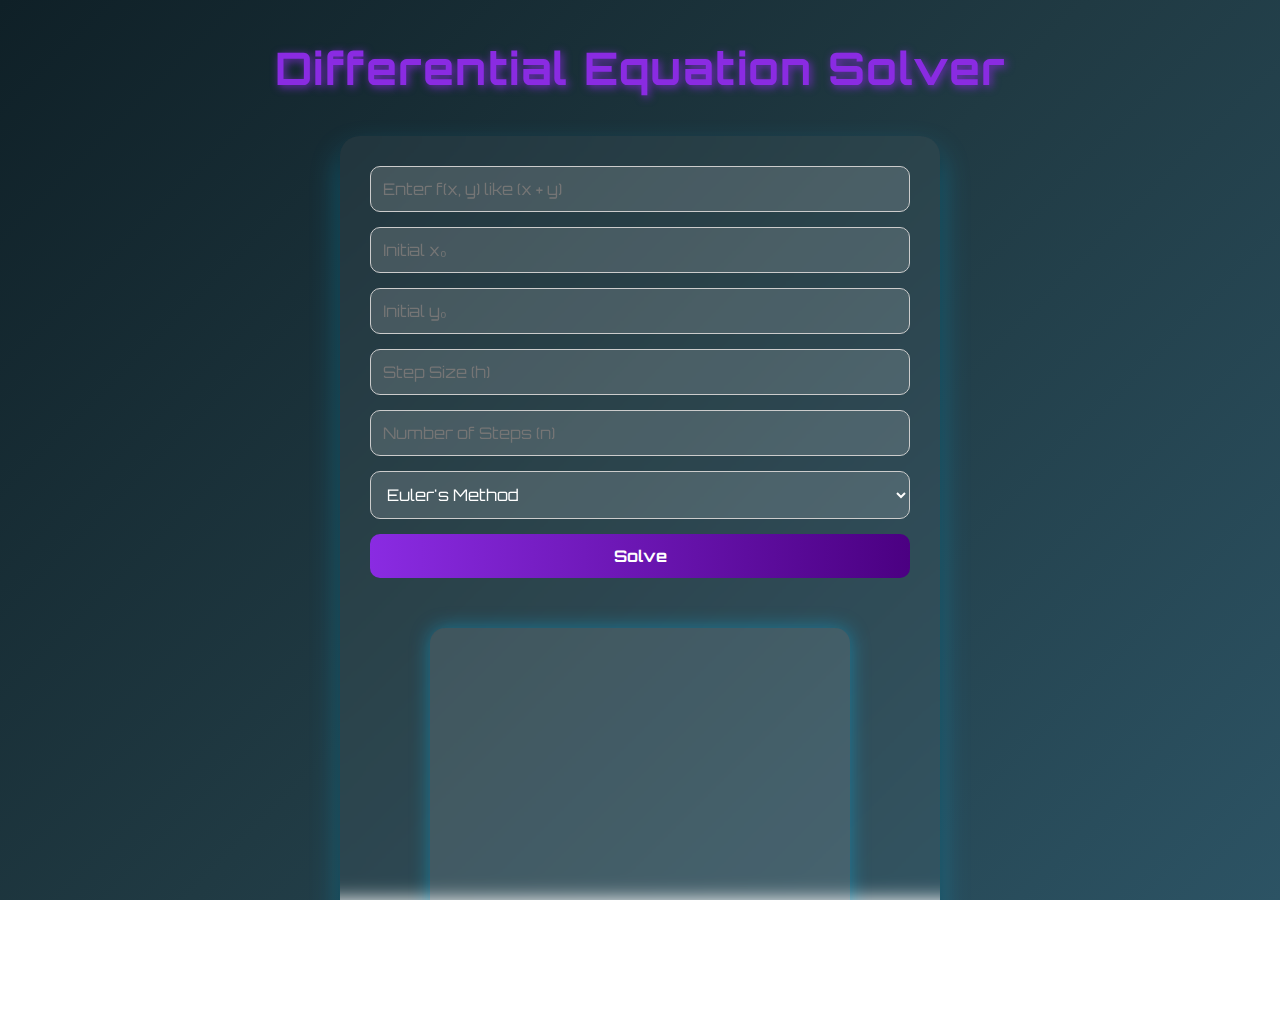
<file: index.html>
<!DOCTYPE html>
<html lang="en">
<head>
  <meta charset="UTF-8">
  <title>Differential Equation Solver</title>
  <link href="https://fonts.googleapis.com/css2?family=Orbitron:wght@500&display=swap" rel="stylesheet">
  <link rel="stylesheet" href="index.css">
</head>

<body>

<h1>Differential Equation Solver</h1>

<div class="container">
  <input type="text" id="equation" placeholder="Enter f(x, y) like (x + y)">
  <input type="number" id="x0" placeholder="Initial x₀" step="any">
  <input type="number" id="y0" placeholder="Initial y₀" step="any">
  <input type="number" id="h" placeholder="Step Size (h)" step="any">
  <input type="number" id="steps" placeholder="Number of Steps (n)">
  
  <select id="method">
    <option value="euler">Euler's Method</option>
    <option value="runge-kutta">Runge-Kutta 4th Order</option>
    <option value="taylor">Taylor Series Method</option>
    <option value="milne">Milne’s Predictor-Corrector</option>
  </select>

  <button onclick="solveEquation()">Solve</button>

  <div id="output"></div>

  <canvas id="graph" width="400" height="300"></canvas>
</div>

<script>
function f(x, y, expression) {
  return eval(expression);
}

function solveEquation() {
  const expr = document.getElementById('equation').value;
  let x = parseFloat(document.getElementById('x0').value);
  let y = parseFloat(document.getElementById('y0').value);
  const h = parseFloat(document.getElementById('h').value);
  const n = parseInt(document.getElementById('steps').value);
  const method = document.getElementById('method').value;
  
  let results = [];

  if (method === 'euler') {
    for (let i = 0; i <= n; i++) {
      results.push({ x, y });
      y = y + h * f(x, y, expr);
      x += h;
    }
  } else if (method === 'runge-kutta') {
    for (let i = 0; i <= n; i++) {
      results.push({ x, y });
      let k1 = h * f(x, y, expr);
      let k2 = h * f(x + h/2, y + k1/2, expr);
      let k3 = h * f(x + h/2, y + k2/2, expr);
      let k4 = h * f(x + h, y + k3, expr);
      y = y + (k1 + 2*k2 + 2*k3 + k4) / 6;
      x += h;
    }
  } else if (method === 'taylor') {
    for (let i = 0; i <= n; i++) {
      results.push({ x, y });
      y = y + h * f(x, y, expr) + (h**2/2)*(1 + f(x, y, expr));
      x += h;
    }
  } else if (method === 'milne') {
    for (let j = 0; j < 3; j++) {
      results.push({ x, y });
      let k1 = h * f(x, y, expr);
      let k2 = h * f(x + h/2, y + k1/2, expr);
      let k3 = h * f(x + h/2, y + k2/2, expr);
      let k4 = h * f(x + h, y + k3, expr);
      y = y + (k1 + 2*k2 + 2*k3 + k4) / 6;
      x += h;
    }
    for (let i = 3; i <= n; i++) {
      let y_predict = results[i-3].y + (4*h/3)*(2*f(results[i-2].x, results[i-2].y, expr) - f(results[i-1].x, results[i-1].y, expr) + 2*f(x, y, expr));
      let y_correct = results[i-1].y + (h/3)*(f(results[i-1].x, results[i-1].y, expr) + 4*f(x, y, expr) + f(x+h, y_predict, expr));
      results.push({ x, y: y_correct });
      x += h;
      y = y_correct;
    }
  }

  displayResults(results);
  drawGraph(results);
}

function displayResults(results) {
  let output = "<table><tr><th>Step</th><th>x</th><th>y</th></tr>";
  results.forEach((point, idx) => {
    output += `<tr><td>${idx}</td><td>${point.x.toFixed(4)}</td><td>${point.y.toFixed(4)}</td></tr>`;
  });
  output += "</table>";
  document.getElementById('output').innerHTML = output;
}

function drawGraph(results) {
  const canvas = document.getElementById('graph');
  const ctx = canvas.getContext('2d');
  ctx.clearRect(0, 0, canvas.width, canvas.height);
  
  ctx.beginPath();
  ctx.moveTo(results[0].x * 30 + 50, canvas.height - (results[0].y * 20 + 50));
  
  for (let i = 1; i < results.length; i++) {
    ctx.lineTo(results[i].x * 30 + 50, canvas.height - (results[i].y * 20 + 50));
  }
  
  ctx.strokeStyle = "#8a2be2";
  ctx.lineWidth = 3;
  ctx.shadowColor = "#8a2be2";
  ctx.shadowBlur = 10;
  ctx.stroke();
}
</script>

</body>
</html>
</file>
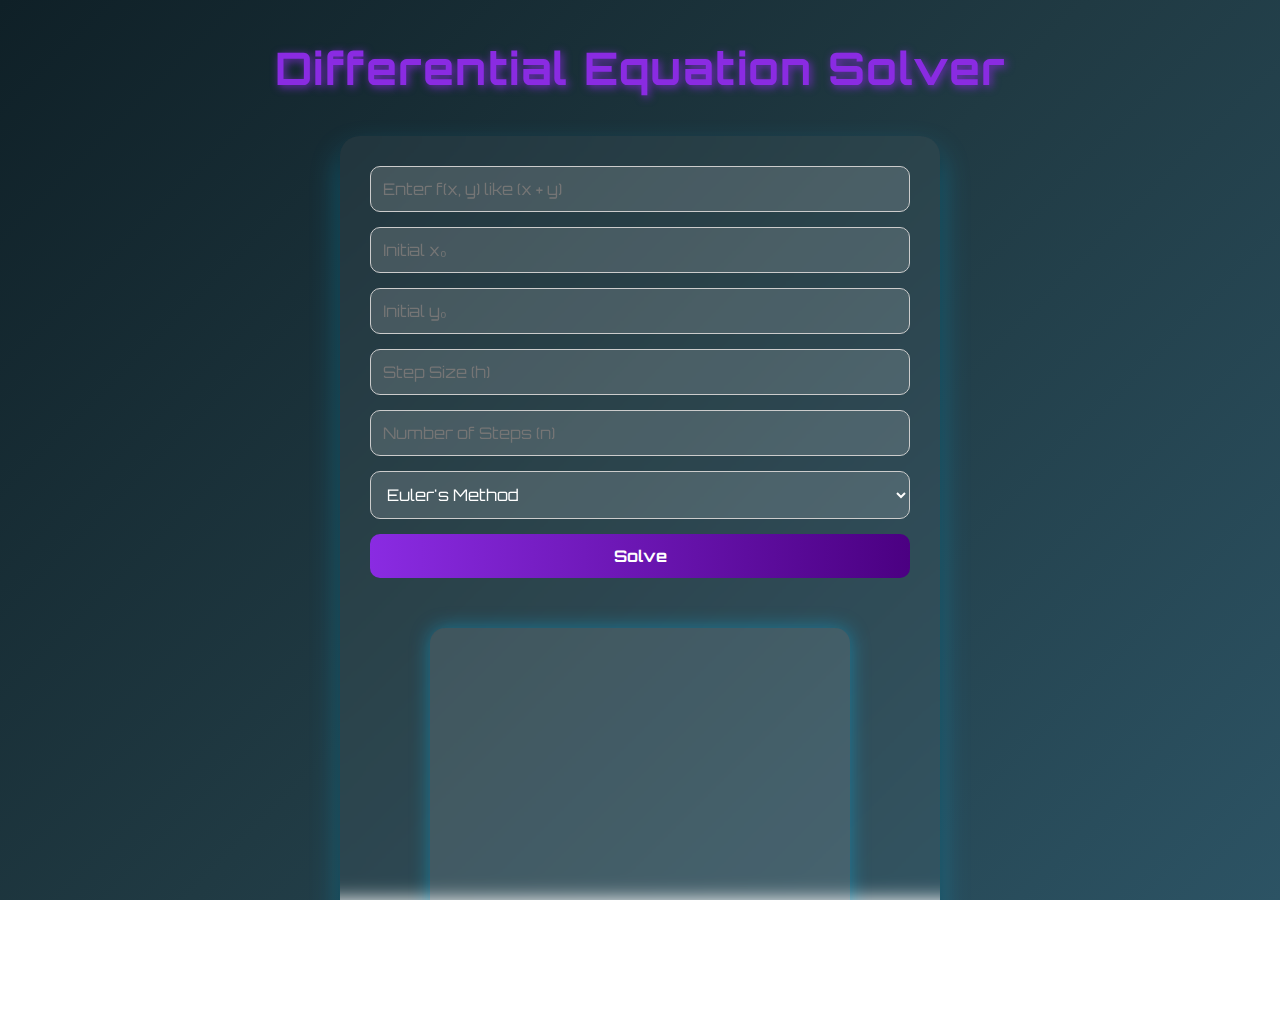
<file: try.html>
<!DOCTYPE html>
<html lang="en">
<head>
  <meta charset="UTF-8">
  <title>Differential Equation Solver</title>
  <link href="https://fonts.googleapis.com/css2?family=Orbitron:wght@500&display=swap" rel="stylesheet">
  <link rel="stylesheet" href="try.css">
</head>

<body>

<h1>Differential Equation Solver</h1>

<div class="container">
  <input type="text" id="equation" placeholder="Enter f(x, y) like (x + y)">
  <input type="number" id="x0" placeholder="Initial x₀" step="any">
  <input type="number" id="y0" placeholder="Initial y₀" step="any">
  <input type="number" id="h" placeholder="Step Size (h)" step="any">
  <input type="number" id="steps" placeholder="Number of Steps (n)">
  
  <select id="method">
    <option value="euler">Euler's Method</option>
    <option value="runge-kutta">Runge-Kutta 4th Order</option>
    <option value="taylor">Taylor Series Method</option>
    <option value="milne">Milne’s Predictor-Corrector</option>
  </select>

  <button onclick="solveEquation()">Solve</button>

  <div id="output"></div>

  <canvas id="graph" width="400" height="300"></canvas>
</div>

<script>
function f(x, y, expression) {
  return eval(expression);
}

function solveEquation() {
  const expr = document.getElementById('equation').value;
  let x = parseFloat(document.getElementById('x0').value);
  let y = parseFloat(document.getElementById('y0').value);
  const h = parseFloat(document.getElementById('h').value);
  const n = parseInt(document.getElementById('steps').value);
  const method = document.getElementById('method').value;
  
  let results = [];

  if (method === 'euler') {
    for (let i = 0; i <= n; i++) {
      results.push({ x, y });
      y = y + h * f(x, y, expr);
      x += h;
    }
  } else if (method === 'runge-kutta') {
    for (let i = 0; i <= n; i++) {
      results.push({ x, y });
      let k1 = h * f(x, y, expr);
      let k2 = h * f(x + h/2, y + k1/2, expr);
      let k3 = h * f(x + h/2, y + k2/2, expr);
      let k4 = h * f(x + h, y + k3, expr);
      y = y + (k1 + 2*k2 + 2*k3 + k4) / 6;
      x += h;
    }
  } else if (method === 'taylor') {
    for (let i = 0; i <= n; i++) {
      results.push({ x, y });
      y = y + h * f(x, y, expr) + (h**2/2)*(1 + f(x, y, expr));
      x += h;
    }
  } else if (method === 'milne') {
    for (let j = 0; j < 3; j++) {
      results.push({ x, y });
      let k1 = h * f(x, y, expr);
      let k2 = h * f(x + h/2, y + k1/2, expr);
      let k3 = h * f(x + h/2, y + k2/2, expr);
      let k4 = h * f(x + h, y + k3, expr);
      y = y + (k1 + 2*k2 + 2*k3 + k4) / 6;
      x += h;
    }
    for (let i = 3; i <= n; i++) {
      let y_predict = results[i-3].y + (4*h/3)*(2*f(results[i-2].x, results[i-2].y, expr) - f(results[i-1].x, results[i-1].y, expr) + 2*f(x, y, expr));
      let y_correct = results[i-1].y + (h/3)*(f(results[i-1].x, results[i-1].y, expr) + 4*f(x, y, expr) + f(x+h, y_predict, expr));
      results.push({ x, y: y_correct });
      x += h;
      y = y_correct;
    }
  }

  displayResults(results);
  drawGraph(results);
}

function displayResults(results) {
  let output = "<table><tr><th>Step</th><th>x</th><th>y</th></tr>";
  results.forEach((point, idx) => {
    output += `<tr><td>${idx}</td><td>${point.x.toFixed(4)}</td><td>${point.y.toFixed(4)}</td></tr>`;
  });
  output += "</table>";
  document.getElementById('output').innerHTML = output;
}

function drawGraph(results) {
  const canvas = document.getElementById('graph');
  const ctx = canvas.getContext('2d');
  ctx.clearRect(0, 0, canvas.width, canvas.height);
  
  ctx.beginPath();
  ctx.moveTo(results[0].x * 30 + 50, canvas.height - (results[0].y * 20 + 50));
  
  for (let i = 1; i < results.length; i++) {
    ctx.lineTo(results[i].x * 30 + 50, canvas.height - (results[i].y * 20 + 50));
  }
  
  ctx.strokeStyle = "#8a2be2";
  ctx.lineWidth = 3;
  ctx.shadowColor = "#8a2be2";
  ctx.shadowBlur = 10;
  ctx.stroke();
}
</script>

</body>
</html>
</file>
<file: index.css>
* {
    margin: 0;
    padding: 0;
    box-sizing: border-box;
  }

  html, body {
    height: 100%;
    background: linear-gradient(135deg, #0f2027, #203a43, #2c5364);
    background-attachment: fixed;
    font-family: 'Orbitron', sans-serif;
    overflow-x: hidden;
  }

  body::before {
    content: '';
    position: fixed;
    top: 0; left: 0;
    width: 100%; height: 100%;
    background: url('https://www.transparenttextures.com/patterns/stardust.png');
    opacity: 0.08;
    pointer-events: none;
    z-index: 0;
  }

  h1 {
    margin-top: 40px;
    font-size: 2.8rem;
    color: #8a2be2; /* Cosmic purple blue */
    letter-spacing: 1.5px;
    text-shadow: 2px 2px 8px rgba(138, 43, 226, 0.8);
    animation: fadeIn 1.5s ease forwards;
    text-align: center;
    z-index: 1;
    position: relative;
  }

  .container {
    margin: 40px auto;
    background: rgba(255, 255, 255, 0.05);
    backdrop-filter: blur(10px);
    padding: 30px;
    border-radius: 20px;
    width: 90%;
    max-width: 600px;
    display: flex;
    flex-direction: column;
    gap: 15px;
    align-items: center;
    box-shadow: 0 15px 30px rgba(0, 198, 255, 0.3), 0 10px 10px rgba(0,0,0,0.25);
    transform: translateY(0);
    animation: floatCard 6s ease-in-out infinite alternate;
    position: relative;
    z-index: 1;
  }

  input, select, button {
    width: 100%;
    padding: 12px;
    border-radius: 10px;
    border: 1px solid #ccc;
    font-size: 16px;
    background-color: rgba(255, 255, 255, 0.15);
    color: #ffffff;
    outline: none;
    transition: 0.3s;
    font-family: 'Orbitron', sans-serif;
  }

  input:focus, select:focus {
    border-color: #8a2be2;
    background-color: rgba(255, 255, 255, 0.25);
    box-shadow: 0 0 8px #8a2be2;
  }

  button {
    background: linear-gradient(to right, #8a2be2, #4b0082);
    color: white;
    font-weight: bold;
    cursor: pointer;
    border: none;
    transition: 0.4s;
    font-family: 'Orbitron', sans-serif;
  }

  button:hover {
    background: linear-gradient(to right, #4b0082, #8a2be2);
    transform: scale(1.05);
    box-shadow: 0 0 15px #8a2be2;
  }

  table {
    width: 100%;
    margin-top: 20px;
    border-collapse: collapse;
    animation: fadeIn 2.5s ease forwards;
  }

  th, td {
    padding: 10px;
    text-align: center;
    border: 1px solid rgba(255,255,255,0.2);
    color: #ffffff;
  }

  th {
    background-color: rgba(106, 17, 203, 0.7);
  }

  canvas {
    margin-top: 20px;
    background: rgba(255, 255, 255, 0.1);
    border-radius: 15px;
    padding: 10px;
    animation: growIn 2s ease forwards;
    box-shadow: 0 0 20px rgba(0, 198, 255, 0.4);
  }

  /* Animations */
  @keyframes fadeIn {
    0% { opacity: 0; }
    100% { opacity: 1; }
  }

  @keyframes growIn {
    0% { transform: scale(0.8); opacity: 0; }
    100% { transform: scale(1); opacity: 1; }
  }

  @keyframes floatCard {
    0% { transform: translateY(0px); }
    100% { transform: translateY(-10px); }
  }
</file>
<file: try.css>
* {
    margin: 0;
    padding: 0;
    box-sizing: border-box;
  }

  html, body {
    height: 100%;
    background: linear-gradient(135deg, #0f2027, #203a43, #2c5364);
    background-attachment: fixed;
    font-family: 'Orbitron', sans-serif;
    overflow-x: hidden;
  }

  body::before {
    content: '';
    position: fixed;
    top: 0; left: 0;
    width: 100%; height: 100%;
    background: url('https://www.transparenttextures.com/patterns/stardust.png');
    opacity: 0.08;
    pointer-events: none;
    z-index: 0;
  }

  h1 {
    margin-top: 40px;
    font-size: 2.8rem;
    color: #8a2be2; /* Cosmic purple blue */
    letter-spacing: 1.5px;
    text-shadow: 2px 2px 8px rgba(138, 43, 226, 0.8);
    animation: fadeIn 1.5s ease forwards;
    text-align: center;
    z-index: 1;
    position: relative;
  }

  .container {
    margin: 40px auto;
    background: rgba(255, 255, 255, 0.05);
    backdrop-filter: blur(10px);
    padding: 30px;
    border-radius: 20px;
    width: 90%;
    max-width: 600px;
    display: flex;
    flex-direction: column;
    gap: 15px;
    align-items: center;
    box-shadow: 0 15px 30px rgba(0, 198, 255, 0.3), 0 10px 10px rgba(0,0,0,0.25);
    transform: translateY(0);
    animation: floatCard 6s ease-in-out infinite alternate;
    position: relative;
    z-index: 1;
  }

  input, select, button {
    width: 100%;
    padding: 12px;
    border-radius: 10px;
    border: 1px solid #ccc;
    font-size: 16px;
    background-color: rgba(255, 255, 255, 0.15);
    color: #ffffff;
    outline: none;
    transition: 0.3s;
    font-family: 'Orbitron', sans-serif;
  }

  input:focus, select:focus {
    border-color: #8a2be2;
    background-color: rgba(255, 255, 255, 0.25);
    box-shadow: 0 0 8px #8a2be2;
  }

  button {
    background: linear-gradient(to right, #8a2be2, #4b0082);
    color: white;
    font-weight: bold;
    cursor: pointer;
    border: none;
    transition: 0.4s;
    font-family: 'Orbitron', sans-serif;
  }

  button:hover {
    background: linear-gradient(to right, #4b0082, #8a2be2);
    transform: scale(1.05);
    box-shadow: 0 0 15px #8a2be2;
  }

  table {
    width: 100%;
    margin-top: 20px;
    border-collapse: collapse;
    animation: fadeIn 2.5s ease forwards;
  }

  th, td {
    padding: 10px;
    text-align: center;
    border: 1px solid rgba(255,255,255,0.2);
    color: #ffffff;
  }

  th {
    background-color: rgba(106, 17, 203, 0.7);
  }

  canvas {
    margin-top: 20px;
    background: rgba(255, 255, 255, 0.1);
    border-radius: 15px;
    padding: 10px;
    animation: growIn 2s ease forwards;
    box-shadow: 0 0 20px rgba(0, 198, 255, 0.4);
  }

  /* Animations */
  @keyframes fadeIn {
    0% { opacity: 0; }
    100% { opacity: 1; }
  }

  @keyframes growIn {
    0% { transform: scale(0.8); opacity: 0; }
    100% { transform: scale(1); opacity: 1; }
  }

  @keyframes floatCard {
    0% { transform: translateY(0px); }
    100% { transform: translateY(-10px); }
  }
</file>
